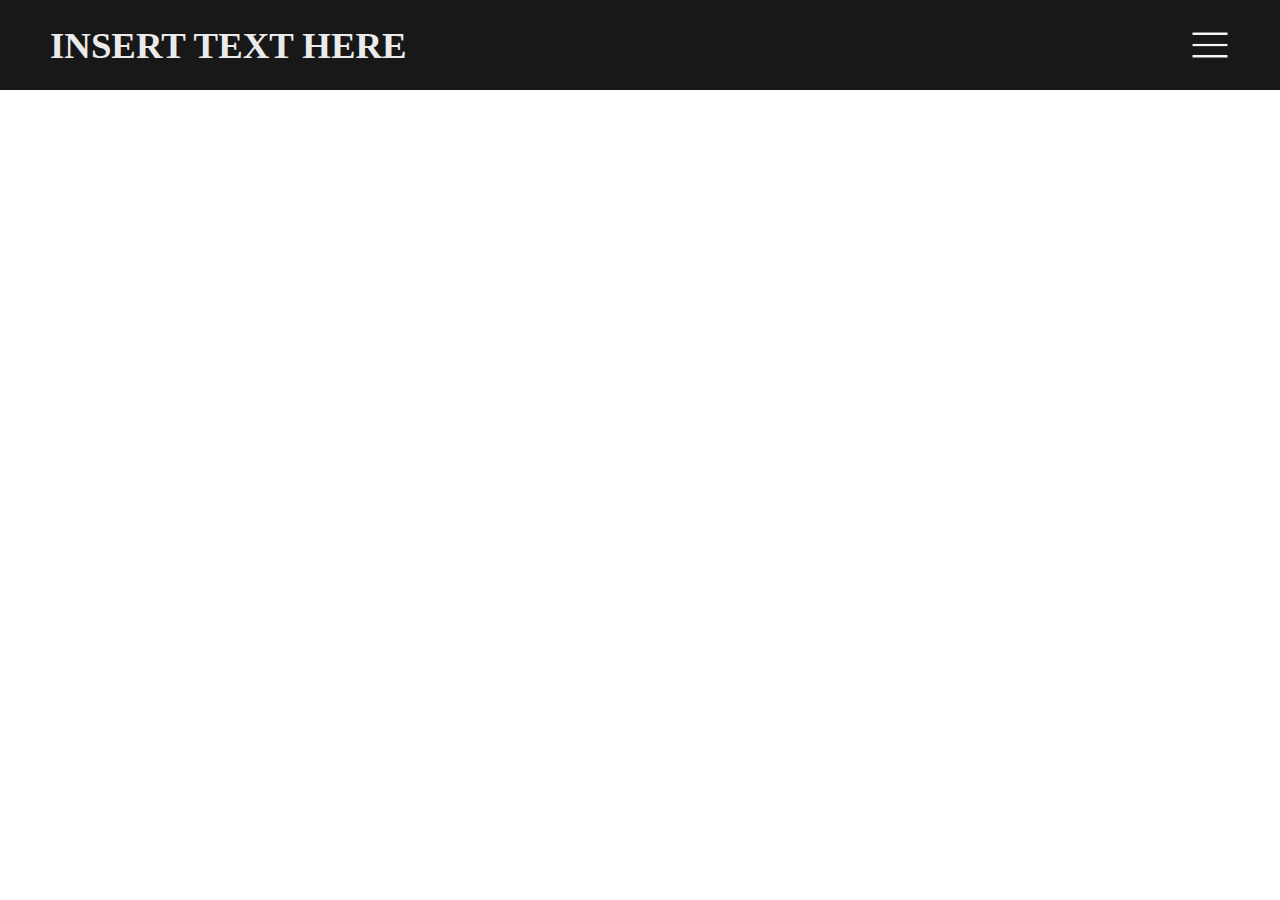
<file: index.html>
<!DOCTYPE html>
<html lang="en">
  <head>
    <meta charset="UTF-8" />
    <meta http-equiv="X-UA-Compatible" content="IE=edge" />
    <meta name="viewport" content="width=device-width, initial-scale=1.0" />
    <link rel="stylesheet" href="style.css" />
    <title>nav-bar</title>
  </head>
  <body>
    <div class="header">
      <h1>INSERT TEXT HERE</h1>
      <button class="hamburgerBtn">
        <img src="images/menu (1).png" alt="menuBtn" />
      </button>
    </div>

    <div class="menu">
      <div class="links">
        <button class="closeBtn">
            <img src="images/close.png" alt="closeBtn" />
          </button>
        <ul>
          <button class="link">
            <a href="#">
              <li>Text Here</li>
            </a>
          </button>
          <button class="link">
            <a href="#">
              <li>Text Here</li>
            </a>
          </button>
          <button class="link">
            <a href="#">
              <li>Text Here</li>
            </a>
          </button>
          <button class="link">
            <a href="#">
              <li>Text Here</li>
            </a>
          </button>
          <button class="link">
            <a href="#">
              <li>Text Here</li>
            </a>
          </button>
        </ul>
      </div>
    </div>
  </body>
  <script src="index.js"></script>
</html>
</file>
<file: style.css>
* {
  margin: 0;
  padding: 0;
}

:root {
  --dark-primary: rgb(24, 24, 24);
  --dark-primary2: rgb(12, 12, 12);
  --light-primary: rgb(235, 235, 235);
}

.header {
  background-color: var(--dark-primary);
  display: flex;
  height: 90px;
  justify-content: space-between;
  align-items: center;
}

.header > h1 {
    color: var(--light-primary);
    margin-left: 50px;
    font-size: 2.3rem;
}

.hamburgerBtn > img {
  width: 40px;
  margin-right: 50px;
  margin-top: 0;
}

.hamburgerBtn {
  background: none;
  border: none;
  cursor: pointer;
}

.menu {
    display: flex;
    justify-content: center;
    background-color: var(--dark-primary2);
    width: 400px;
    height: 100vh;
    position: fixed;
    top: 0;
    right: -450px;
    padding-left: 30px;
    transition: 0.2s ease-in-out;
}

.menu.active {
  right: 0;
  pointer-events: all;
}

.closeBtn {
  width: 50px;
  padding-left: 30px;
  padding-bottom: 20px;
  padding-right: 10px;
}

.closeBtn, img {
    display: flex;
    background: none;
    border: none;
    width: 25px;
    margin-left: auto;
    margin-top:17px;
    margin-right: 55px;
    cursor: pointer;
}

.link {
    background: none;
    border: none;
    border-bottom: 2px solid rgb(41, 41, 41);
    transition: 0.15s ease-in-out;
}

.link > a {
    display: flex;
    text-decoration: none;
    list-style: none;
    font-size: 2rem;
    color: var(--light-primary);
    width: 300px;
    height: 70px;
    justify-content: flex-start;
    align-items: center;
}

.link:hover {
    border-bottom: 2px solid white;
}
</file>
